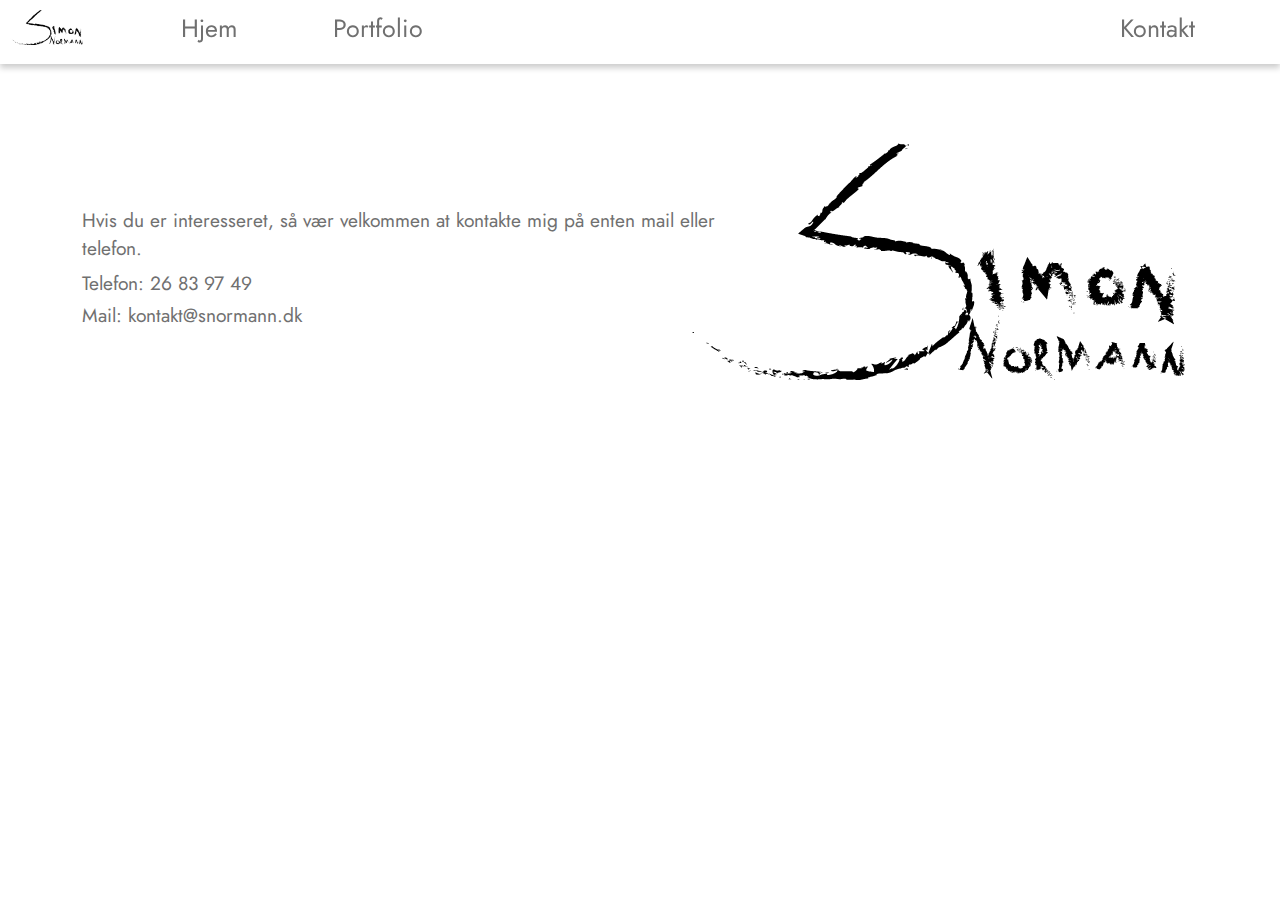
<file: semesterprojekt/kontakt.html>
<!DOCTYPE html>

<html lang="en" xmlns="http://www.w3.org/1999/xhtml">
<head>
    <meta charset="utf-8">
    <meta name="viewport" content="width=device-width, initial-scale=1">
    <link rel="stylesheet" href="css/style.css">
    <title>Simon Normann</title>
    <!-- Fonts -->
<link href="https://fonts.googleapis.com/css2?family=Jost&amp;" rel="stylesheet">   
</head>
<body>
    <nav class="navbar">
        <a href="index.html" class="logo">
            <img src="content/navbar/snlogo.png" alt="Simon Normann">
        </a>
        <a href="index.html">Hjem</a>
        <a href="index.html#portfolio">Portfolio</a>
        <a href="#kontakt">Kontakt</a>
        </nav>
    
    <img src="content/navbar/snlogo.png" alt="Simon Normann" class="kontaktlogo">
    <p>
        Hvis du er interesseret, så vær velkommen at kontakte mig på enten mail eller telefon.
    </p>
    <div class="tlf">
    <p>
        Telefon: 26 83 97 49
    </p>
    </div>

    <div class="mail">
    <p>
        Mail: kontakt@snormann.dk
    </p>
    </div>

</body>
</file>
<file: semesterprojekt/css/style.css>
﻿html {
  scroll-behavior: smooth;
}

body {
    padding-top: 60px;
    margin-bottom: 60px;
}

/* Navbar */
.navbar {
display: flex;
font-family: Jost, sans-serif;
font-size: 25px;
box-shadow: 0 4px 6px rgba(0, 0, 0, 0.2);
position: fixed;
top: 0;
left: 0;
width: 100vw;
z-index: 999;
background-color: #FFFFFF;

}

.navbar a {
    margin-right: 75px;
    text-decoration: none;
    padding: 10px 10px;
    color: #707070;
}

/* Kontakt knap til højre*/
.navbar a:last-child {
    margin-left: auto;
    margin-right: 75px;
}
.navbar-content {
    display: flex;
    align-items: center;
}


.navbar a:hover{
    color: #B1B1B1;
}

.logo {
   padding: 55px;
}

.logo img{
    height: 35px;
}

/* Simon Normann Overskrift */
h1 {
    font-family: Jost, sans-serif;
    font-size: 3vw;
    color: #707070;
    margin-top: 5vw;
    margin-left: 5.7vw;
    position: absolute;
}
/* Tekstfelt ved hjemmeskærm (om mig)*/
p {
    font-family: Jost, sans-serif;
    font-size: 1.5vw;
    color: #707070;
    margin-left: 5vw;
    padding: 10px;
    border-radius: 5px;
    max-width: 50vw;
    float: left;
    position: absolute;
    margin-top: 10vw;
    
}

/* Animationer for Billede, overskrift og teskt når siden bliver åbnet */
@keyframes ph-enter {
    from {
      transform: translateX(-100%);
    }
    to {
      transform: translateX(0);
    }
}
@keyframes pic-enter {
    from{
    transform: translateX(+100%);
    }
    to {
        transform: translateX(0);
    }
}

/* CTA KNAP */
.ctaknap {
  background-color: #882139;
  border: none; 
  color: white; 
  padding: 10px 20px;
  text-align: center;
  text-decoration: none;
  font-family: Jost, sans-serif;
  font-size: 1.2vw;
  cursor: pointer;
  margin-top: 30vw;
  border-radius: 20px;
  box-shadow: 0 8px 8px rgba(0, 0, 0, 0.2);
  animation: ph-enter 1s;
  position: absolute;
  left: 25vw;
}


/* Style på tekst og billede */

  h1, p {
    animation: ph-enter 1s;
  }
  
  .tekst {
    float: left;
  }

  
  .simpic {
    right: 5vw;
    animation: pic-enter 1s;
    width: 30vw;
    border-radius: 4vw;
    box-shadow: 0 8px 8px rgba(0, 0, 0, 0.2);
    position:absolute;
    margin-top: 5vw;
  }


  body {
    background-color: #FFFFFF;
    transition: background-color 1s;
  }
  
  body.changed {
    background-color: #882139;
  }



  h2{
    font-family: Jost, sans-serif;
    font-size: 3vw;
    color: #FFFFFF;
    margin-top: 55vw;
    margin-left: 5vw;
  }

  video {
    width: 100%;
    height: 100%;
  }

  .tallerken {
    position: absolute;
    left: 150px;
    width: 35vw;
    margin-top: 2%;
    left: 5vw;
  
  }

  .movingart {
    position: absolute;
    right: 150px;
    width: 35vw;
    margin-top: 2vw;
    right: 5vw;
  }


/* Billeder i portfolio */
  .blomst {
    width: 35vw;
    height: auto;
    border-radius: 4%;
    margin-top: 30vw;
    box-shadow: 0 8px 8px rgba(0, 0, 0, 0.2);
    left: 5vw;
  position: absolute;
  }

  .cola {
   width: 35vw;
   height: auto;
   border-radius: 4%;
   margin-top: 30vw;
   box-shadow: 0 8px 8px rgba(0, 0, 0, 0.2);
   position: absolute;
   right: 5vw;
  }

  .folder {
   width: 35vw;
   height: auto;
   border-radius: 4%;
   margin-top: 60vw;
   box-shadow: 0 8px 8px rgba(0, 0, 0, 0.2);
   position: absolute;
    left: 5vw;

  }

  .app {
   width: 35vw;
   height: auto;
   border-radius: 4%;
   margin-top: 60vw;
   box-shadow: 0 8px 8px rgba(0, 0, 0, 0.2);
   position: absolute;
   right: 5vw;
  }

  .kontaktlogo {
   float: right;
   margin-top: 75px;
   margin-right: 5%;
   animation: pic-enter 1s;
  }


  .tlf {
    margin-top: 5%;
  } 

  .mail{
    margin-top: 7.5%;
  }



/* Style for mindre skærme */
@media screen and (max-width: 820px) {
  .navbar {
    font-size: 20px;
    flex-direction: row;
    align-items: flex-start;
    padding: 10px;
  }

  .navbar a {
    margin: 5px 0;
    padding: 5px 10px; 
  }

  .navbar-content {
    width: 100%;
  }

    h1 {
      font-size: 40px;
      margin-top: 30px;
      margin-left: 40px;
    }

    p {
      font-size: 24px;
      margin-left: 30px;
      margin-top: 150px;
      align-items: center;
      max-width: 100%;
    }

    h2 {
      font-size: 40px;
      margin-top: 1200px;

    }

    .simpic {
      margin-top: 850px;
      margin-left: auto;
      margin-right: auto;
      width: 80%;
      position: absolute;
      
    }

    video {
      width: 100%;
      height: auto;
    }

    .tallerken {
      width: 100%;
      margin-top: 20px;
      position: absolute;
    left: 0;
    }


    .movingart {
      width: 100%;
      margin-top: 300px;
      position: absolute;
      left: 0;
    }
    
    
    .blomst{
      width: 100%;
      margin-top: 610px;
      position: absolute;
      left: 0;
    }
    
  
    .cola{
      width: 100%;
      margin-top: 940px;
      position: absolute;
      left: 0;
    }
    
    
    .folder{
      width: 100%;
      margin-top: 1270px;
      position: absolute;
      left: 0;
    }
    
    .app {
      width: 100%;
      margin-top: 1620px;
      position: absolute;
      left: 0;
    }

    .kontaktlogo{
    width: 50%;
    margin-top: 30px;
    position: absolute;
    left: 5%;
    animation: ph-enter 1s;
    } 

    .ctaknap{
      align-items: center;
      margin-top: 770px;
      width: 50%;
      font-size: 20px;
      margin-left: auto;
      margin-right: auto;
    }

    .tlf{
      margin-top: 150px;
    } 
  .mail {
    margin-top: 200px;
  }
}
</file>
